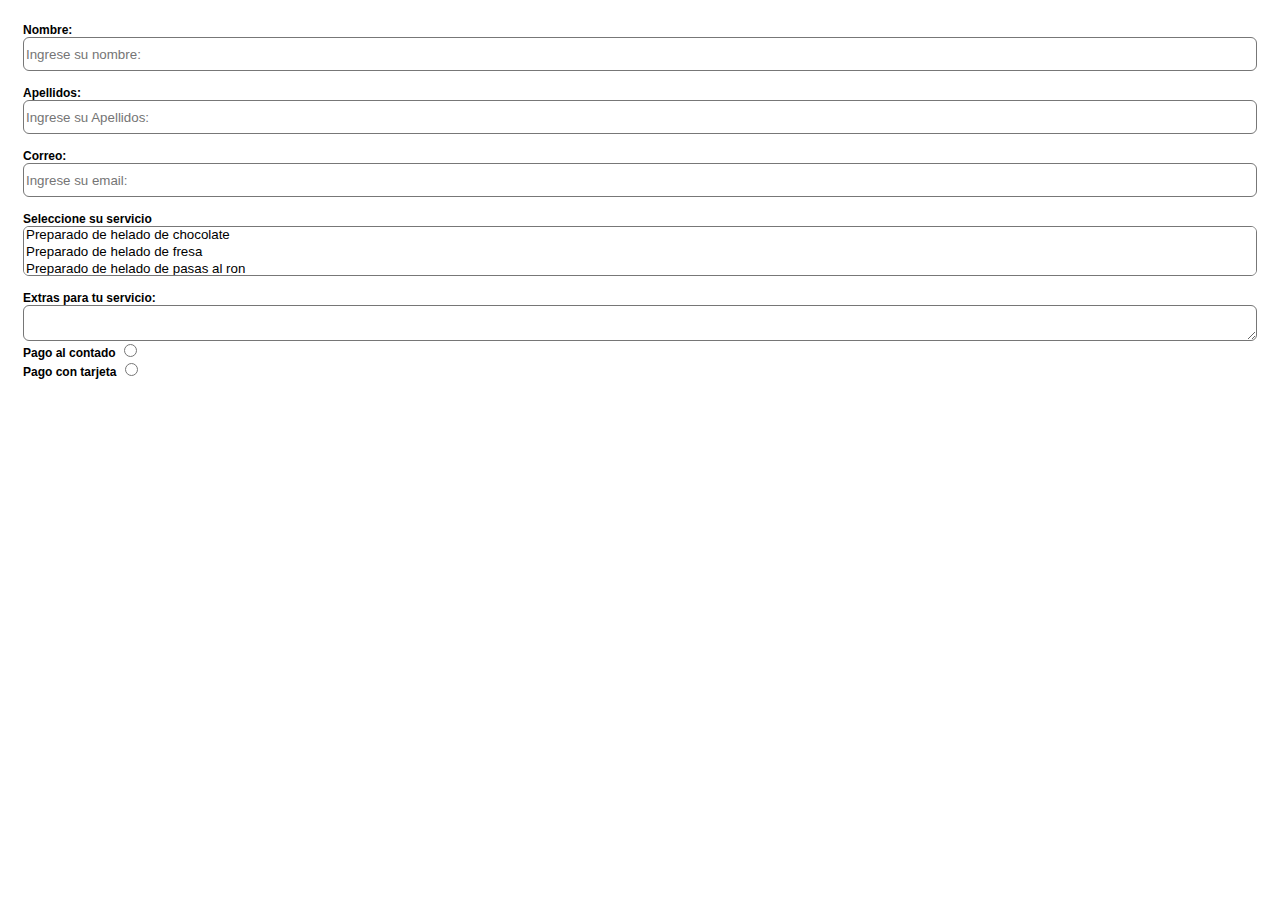
<file: contacto.html>
<!DOCTYPE html>
<html lang="es">
<head>
    <meta charset="UTF-8">
    
    <meta name="viewport" content="width=device-width, initial-scale=1.0">
    <link rel="stylesheet" href="app.css">
    <title>Contacto</title>
    <style>
        body {
            font-family: Arial, Helvetica, sans-serif;      /* fuentes clasicas  */ 
            font-size: 12px;                /*tamaño de letra*/
        }

        

        input[type="text"], input[type="email"], select {
            background: white;      /*fondo blanco*/
            height: 30px;               /*altura*/
            border-radius: 6px;         /*borde redondeado*/
            border: 1px solid #777;    /*borde gris*/
            margin-bottom:  15px;

        }

        

        form {
            display: flex;
            flex-direction: column;
            padding: 15px;
            
        }

        label {
            font-weight: bold;      /*negrita*/

        }

        textarea {
            border-radius: 6px;         /*borde redondeado*/
        }

       
    </style>
</head>

<body>
    <form>
        <label for="nombre">Nombre: </label>
        <input type="text" id="nombre" placeholder="Ingrese su nombre: "/>

        <label for="apellido">Apellidos: </label>
        <input type="text" id="apellido" placeholder="Ingrese su Apellidos: "/>

        <label for="email">Correo:</label>
        <input type="email" id="email" placeholder="Ingrese su email: "/>

        <label for="servicio">Seleccione su servicio</label>
        <select id="servicio" multiple style="height: 50px;">
            <option  value="1">Preparado de helado de chocolate</option>
            <option  value="2">Preparado de helado de fresa</option>
            <option  value="3">Preparado de helado de pasas al ron</option>
        </select>

        <label for="mensaje">Extras para tu servicio: </label>
        <textarea name="mensaje" ></textarea>

        <label>Pago al contado <input type="radio" value="contado" name= "tipo_pago"></label> 
        <label>Pago con tarjeta <input type="radio" value="tarjeta" name="tipo_pago"></label> 
    </form>


</body>
</html>
</file>
<file: app.css>
/*
body {
    background-color: blue!important;
}
*/

.enlace {
    text-decoration: none;
    font-size: 16px;
}

.enlace:hover {
    background-color: #f6a0ac;
}

.qwerty:hover {
    background-color: #f6a0ac;
}




@media only screen and (max-width:480px) {
    /* Pantallas de 350px, 450px 479px */
    body {
        background-color: blue;
    }
} 

@media only screen and (min-width:481px) and (max-width:768px) {
    /* Pantallas de tablet */
    body {
        background-color: yellow;
    }
} 



h1 {
    font-family: "Merriweather", serif;
}

header {
    /*este es un comentario*/
    background-color: blue;
    color: white;text-align: center;
    padding-top: 15px;
    padding-bottom: 15px;

}

main {
    padding: 20px;
    margin: 20px;
    background: white;
    
    -webkit-box-shadow: 16px -12px 18px -7px rgba(0,0,0,0.47);
    -moz-box-shadow: 16px -12px 18px -7px rgba(0,0,0,0.47);
    box-shadow: 16px -12px 18px -7px rgba(0,0,0,0.47);
}



footer {
    text-align: center;
    background: #333;
    color: white;
    padding: 10px;
}

nav {
    background: #ef5a6f;
    display: flex;
    justify-content: center;

}

nav a {
    color: white;
    padding: 10px;
    text-align: center;
    
}
</file>
